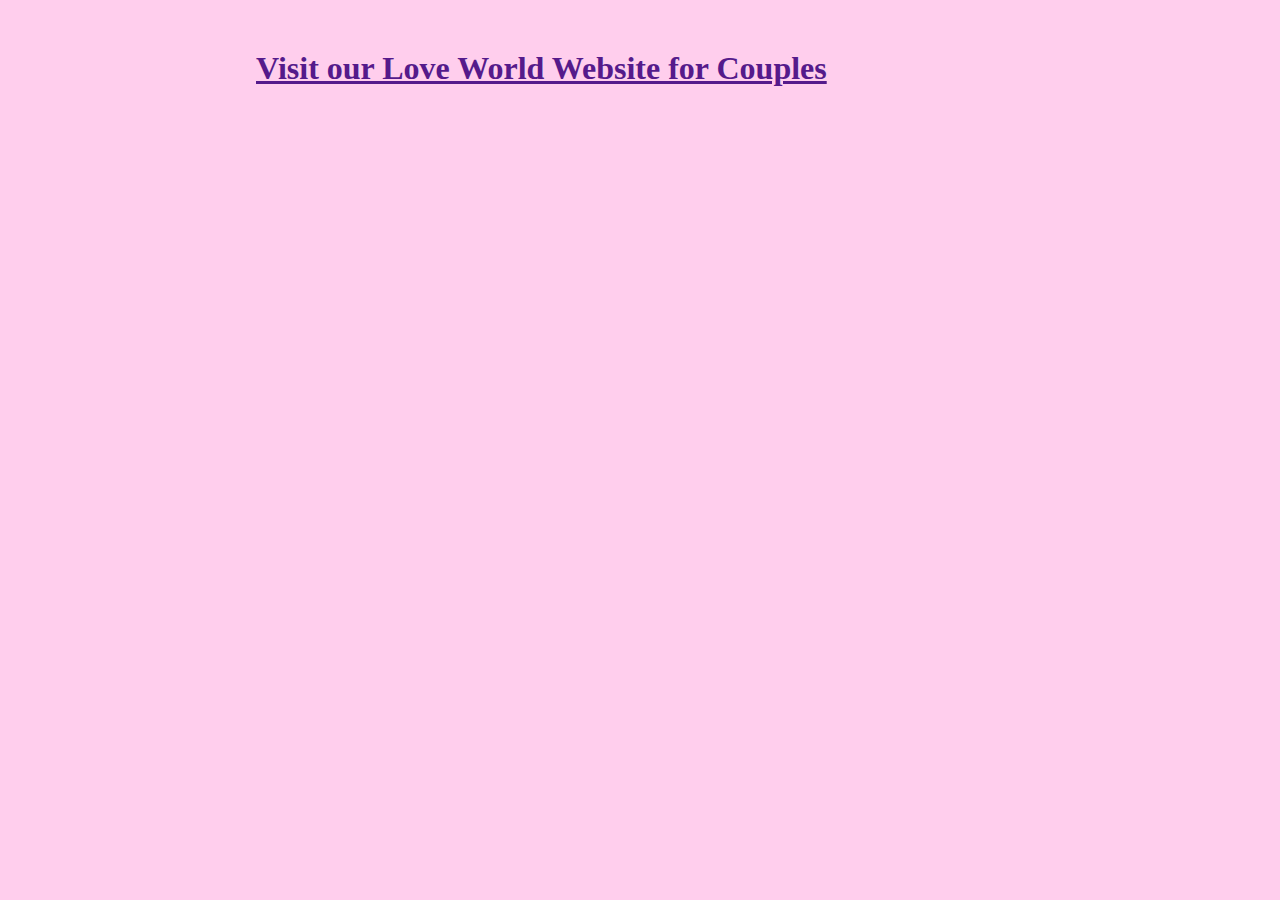
<file: html/landing.html>
<!DOCTYPE html>
<html lang="en">
<head>
    <meta charset="UTF-8">
    <meta http-equiv="X-UA-Compatible" content="IE=edge">
    <meta name="viewport" content="width=device-width, initial-scale=1.0">
    <title>Landing</title>
    <link rel="stylesheet" href="/css/landing.css">
</head>
<body>
   <a href=""><h1>Visit our Love World Website for Couples</h1></a>
    <i class="fa-sharp fa-regular fa-circle-right"></i>





    <script src="/javascript/landing.js"></script>
</body>
</html>
</file>
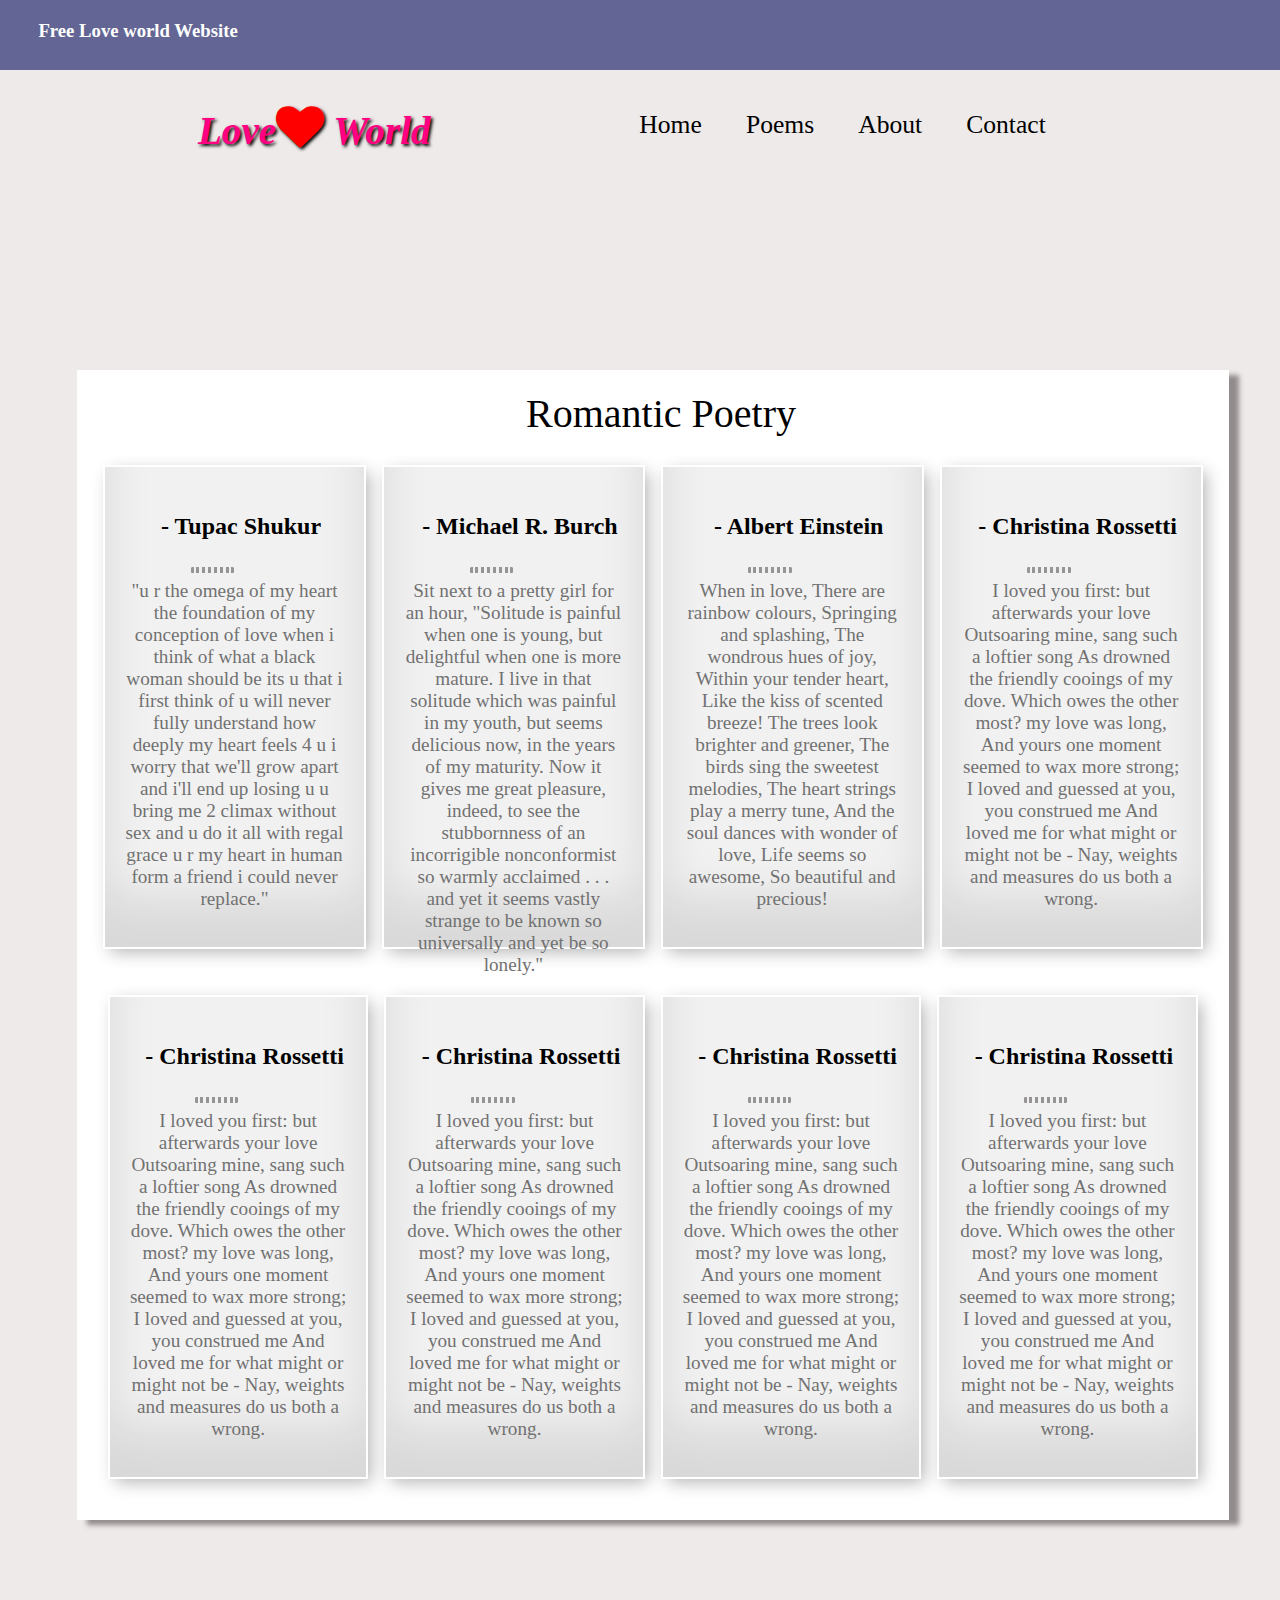
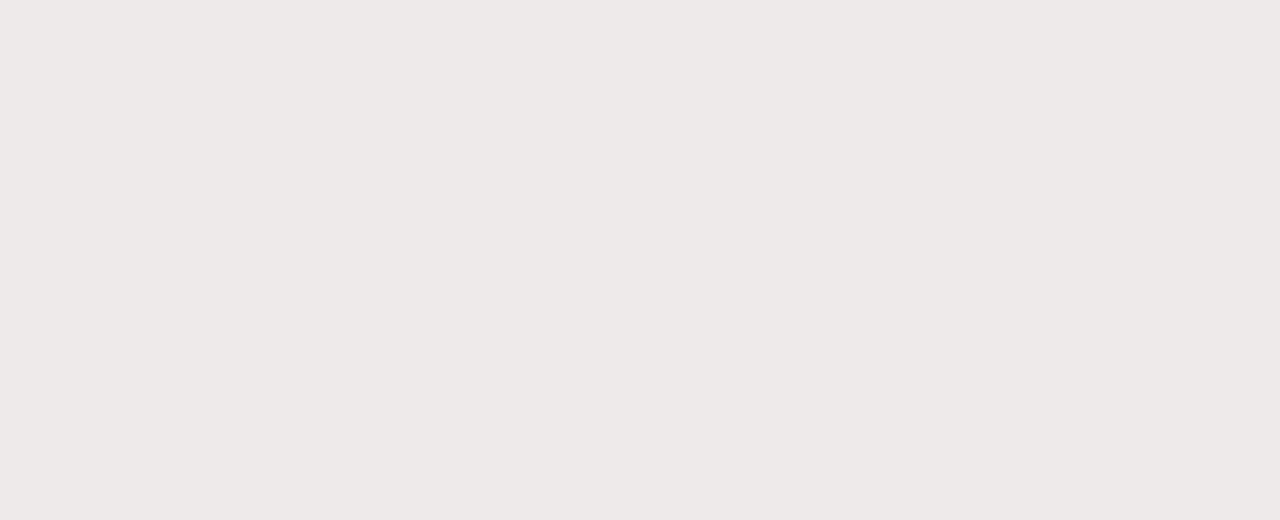
<file: html/poems.html>
<!DOCTYPE html>
<html lang="en">
<head>
  <meta charset="UTF-8">
  <meta http-equiv="X-UA-Compatible" content="IE=edge">
  <meta name="viewport" content="width=device-width, initial-scale=1.0">
  <title>Document</title>
  <link rel="stylesheet" href="/css/poems.css">
  <link rel="stylesheet" href="https://cdnjs.cloudflare.com/ajax/libs/font-awesome/4.7.0/css/font-awesome.min.css">
</head>
<body>
  
  <header>
    <h3>Free Love world Website</h3> 
  
   </header>

    <div class="hero">
<nav>
   <a href="/html/index.html"> <h2 class="logo"><i>Love</i><i class="fa fa-heart" style="font-size:48px;color:red"></i><i> World</i></h2></a>
    <ul>
        <li><a href="/html/index.html">Home</a></li>
        <li><a href="/html/poems.html">Poems</a></li>
        <li><a href="/html/about.html">About</a></li>
        <li><a href="/html/contact.html">Contact</a></li>
    </ul>
</nav>
    </div>


  <!--Container 5-->
<div class="container5">
  <h6>Romantic Poetry</h6>
  <div class="row">

    <!--Column 1-->
    <div class="column1">
      <div class="card">
        <hr class="secondhr">
        <h3 class="heading3">- Tupac Shukur </h3>
        <p class="paragraph3">"u r the omega of my heart
          the foundation of my conception of love
          when i think of what a black woman should be
          its u that i first think of
          
          u will never fully understand
          how deeply my heart feels 4 u
          i worry that we'll grow apart
          and i'll end up losing u
          
          
          u bring me 2 climax without sex
          and u do it all with regal grace
          u r my heart in human form
          a friend i could never replace."</p>
      </div>
    </div>
  
    <div class="column1">
      <div class="card">
        <hr class="secondhr">
        <h3 class="heading3">- Michael R. Burch</h3>
        <p class="paragraph3">Sit next to a pretty girl for an hour,
          "Solitude is painful
when one is young,
but delightful
when one is more mature.
I live in that solitude
which was painful in my youth,
but seems delicious now,
in the years of my maturity.

Now it gives me great pleasure, indeed,
to see the stubbornness
of an incorrigible nonconformist
so warmly acclaimed . . .
and yet it seems vastly strange
to be known so universally
and yet be so lonely."</p>
      </div>
    </div>
    
    
    <div class="column1">
      <div class="card">
        <hr class="secondhr">
        <h3 class="heading3">- Albert Einstein</h3>
        <p class="paragraph3">When in love,
          There are rainbow colours,
          Springing and splashing,
          The wondrous hues of joy,
          Within your tender heart,
          Like the kiss of scented breeze!
          
          The trees look brighter and greener,
          The birds sing the sweetest melodies,
          The heart strings play a merry tune,
          And the soul dances with wonder of love,
          Life seems so awesome,
          So beautiful and precious!
          </p>
      </div>
    </div>
    
    <div class="column1">
      <div class="card">
        <hr class="secondhr">
        <h3 class="heading3">- Christina Rossetti</h3>
        <p class="paragraph3">I loved you first: but afterwards your love
          Outsoaring mine, sang such a loftier song
          As drowned the friendly cooings of my dove.
          Which owes the other most? my love was long,
          And yours one moment seemed to wax more strong;
          I loved and guessed at you, you construed me
          And loved me for what might or might not be -
          Nay, weights and measures do us both a wrong.</p>
      </div>
    </div>
  </div>

      <div class="column1">
      <div class="card1">
        <hr class="secondhr">
        <h3 class="heading3">- Christina Rossetti</h3>
        <p class="paragraph3">I loved you first: but afterwards your love
          Outsoaring mine, sang such a loftier song
          As drowned the friendly cooings of my dove.
          Which owes the other most? my love was long,
          And yours one moment seemed to wax more strong;
          I loved and guessed at you, you construed me
          And loved me for what might or might not be -
          Nay, weights and measures do us both a wrong.</p>
      </div>
      </div>

      <div class="column1">
        <div class="card1">
          <hr class="secondhr">
          <h3 class="heading3">- Christina Rossetti</h3>
          <p class="paragraph3">I loved you first: but afterwards your love
            Outsoaring mine, sang such a loftier song
            As drowned the friendly cooings of my dove.
            Which owes the other most? my love was long,
            And yours one moment seemed to wax more strong;
            I loved and guessed at you, you construed me
            And loved me for what might or might not be -
            Nay, weights and measures do us both a wrong.</p>
        </div>
        </div>

        <div class="column1">
          <div class="card1">
            <hr class="secondhr">
            <h3 class="heading3">- Christina Rossetti</h3>
            <p class="paragraph3">I loved you first: but afterwards your love
              Outsoaring mine, sang such a loftier song
              As drowned the friendly cooings of my dove.
              Which owes the other most? my love was long,
              And yours one moment seemed to wax more strong;
              I loved and guessed at you, you construed me
              And loved me for what might or might not be -
              Nay, weights and measures do us both a wrong.</p>
          </div>
          </div>

      <div class="column1">
      <div class="card1">
        <hr class="secondhr">
        <h3 class="heading3">- Christina Rossetti</h3>
        <p class="paragraph3">I loved you first: but afterwards your love
          Outsoaring mine, sang such a loftier song
          As drowned the friendly cooings of my dove.
          Which owes the other most? my love was long,
          And yours one moment seemed to wax more strong;
          I loved and guessed at you, you construed me
          And loved me for what might or might not be -
          Nay, weights and measures do us both a wrong.</p>
      </div>
      
      
      
    </div>
  </div>
</div>

</body>
</html>
</file>
<file: css/landing.css>
/********* Heart section *********/
* {
    margin: 0;
    padding: 0;
    box-sizing: border-box;
}
body	{
    background-color : #ffceed;
}
@keyframes heartfade {
    0% {
        opacity : 1;
    }
    50% {
        opacity : 0;
    }
}
.heart {
    z-index : 999;
    animation : heartfade 6s linear;
    position : absolute; 
}
.heart:before,
.heart:after {
    content : "";
    background-color : #fc2a62;
    position : absolute;
    height : 30px;
    width : 45px;
    border-radius : 15px 0px 0px 15px;
}

.heart:before {
    transform : rotate(45deg);
}

.heart:after {
    left : 10.5px;
    transform : rotate(135deg);
}

/******* box Section *******/

h1 {
    position: relative;
    top: 50px;
    left: 20%;
}
</file>
<file: css/poems.css>
* {
    padding: 0;
    margin: 0;
    box-sizing: border-box;
}
body {
  background-color: #eeeaea;
}

.logo {
  font: bold calc(1em + 2 * (100vw - 120px) / 100) 'Dancing Script', fantasy;
  color: #ff0083;
  text-shadow: #000 2px 2px 0.2rem;
}

a {
  text-decoration: none;
}
/********** NavBar Section **********/
.hero {
    height: 100vh;
    width: 100%;
}

nav {
    display: flex;
    align-items: center;
    justify-content: space-around;
    padding-top: 40px;
    padding-left: 10%;
    padding-right: 10%;
}

nav ul li {
    list-style-type: none;
    display: inline-block;
    padding: 10px 20px;
   
}
nav ul li a {
    position: relative;
    top: -10px;
    font-weight: 100;
    color: black;
    text-decoration: none;
    font-size: 1.6rem;
}

nav ul li a:hover {
    color:red;
    
}
 h2{
    position: relative;
    left: -7%;
    top: -7px;
    font-size: 2.3rem;
    color: black;
}



/************ Container section ************/
header {
    position: relative;
    height: 70px;
    background-color: rgb(99, 102, 148);
    
}



.container5 {
  background-color: white;
  position: relative;
  top: -600px;
  height: 1150px;
  width: 90%;
  left: 6%;
  box-shadow: 10px 5px 5px rgb(146, 139, 139);
}


/* Clear floats after the columns */
.row:after {
  content: "";
  display: table;
  clear: both;
}
/******************
 Colum in container 
 *****************/
 .column {
  float: left;
  width: 33.33%;
  padding: 30px;
  height: 300px; 
}

/* Clear floats after the columns */
.row:after {
  content: "";
  display: table;
  clear: both;
}

h3 {
    position: relative;
    top: 20px;
    left: 3%;
    color: white;
}
.heading3 {
  color: black;
  font-size: 1.5rem;
}
.heading4 {
    color: black;
    font-size: 1.5rem;
  }
.paragraph3 {
  position: relative;
  top: 60px;
}
h4 {
  position: relative;
  top: 50px;
  left: 5%;
  font-size: 1.5rem;
  font-weight: 100;
}
h5 {
  position: relative;
  left: 33%;
  top: 30px;
  font-size: 2.4rem;
  font-weight: 100;
}
p {
  position: relative;
  top: 70px;
  font-size: 1.2rem;
  color: #717171;
}
hr {
  position: relative;
  top: 80px;
  width: 50%;
  height: 1px;
}
.secondhr {
  position: relative;
  top: 80px;
  width: 20%;
  left: 30%;
  border: dotted;
  border-radius: 2px;
  color: #969494;
}
img {
    position: absolute;
    top: 30px;
    left: 3%;
    height: 390px;
    width: 95%;
}


/******* readmore section *******/


/******** Card section ********/
.column1 {
  float: left;
  width: 24%;
  position: relative;
  left: 2%;
  padding: 0 10px;
  
}
h6 {
  position: relative;
  left: 39%;
  top: 20px;
  font-size: 2.5rem;
  font-weight: 100;
}

/* Remove extra left and right margins, due to padding */
.row {margin: 0 -5px;}

/* Clear floats after the columns */
.row:after {
  content: "";
  display: table;
  clear: both;
}

/* Responsive columns */
@media screen and (max-width: 600px) {
  .column1 {
    width: 100%;
    display: block;
    margin-bottom: 20px;
  }
}

/* Style the counter cards */
.card {
  box-shadow: 0 4px 8px 0 rgba(0, 0, 0, 0.2);
  padding: 16px;
  text-align: center;
  height: 480px;
  position: relative;
  top: 50px;
  background-color: #f1f1f1;
  padding: 20px;
  box-shadow: inset 0 -3em 3em rgba(0, 0, 0, 0.1), 0 0 0 2px rgb(255, 255, 255),
    0.3em 0.3em 1em rgba(0, 0, 0, 0.3);
}

.card1 {
    box-shadow: 0 4px 8px 0 rgba(0, 0, 0, 0.2);
    padding: 16px;
    text-align: center;
    height: 480px;
    position: relative;
    top: 100px;
    background-color: #f1f1f1;
    padding: 20px;
    box-shadow: inset 0 -3em 3em rgba(0, 0, 0, 0.1), 0 0 0 2px rgb(255, 255, 255),
      0.3em 0.3em 1em rgba(0, 0, 0, 0.3);
  }
</file>
